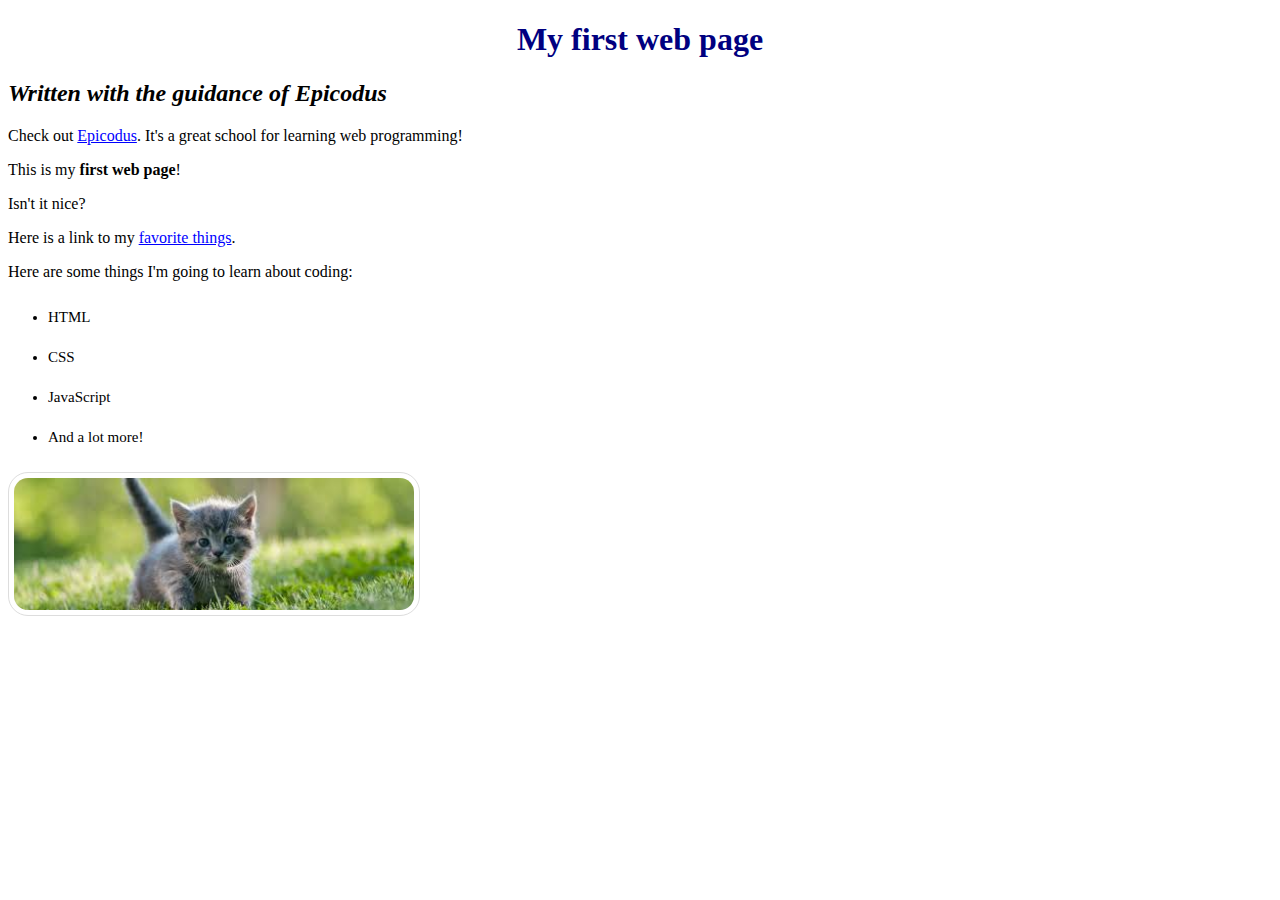
<file: my-first-webpage.html>
<!DOCTYPE html>
<html>
  <head>
    <link href="css/styles.css" rel="stylesheet" type="text/css">
    <title>Web page #1!</title>
  </head>
  <body>
    <h1>My first web page</h1>
    <h2>Written with the guidance of <em>Epicodus</em></h2>

    <p>Check out <a href="http://www.epicodus.com/">Epicodus</a>. It's a great
     school for learning web programming!</p>

    <p>This is my <strong>first web page</strong>!</p>
    <p>Isn't it nice?</p>

    <p>Here is a link to my <a href="favorite-things.html">favorite things</a>.</p>

    <p>Here are some things I'm going to learn about coding:</p>
    <ul>
      <li>HTML</li>
      <li>CSS</li>
      <li>JavaScript</li>
      <li>And a lot more!</li>
    </ul>

    <img src="img/kitten.jpg" alt="A photo of a cute kitten."/>
  </body>
</html>
</file>
<file: css/styles.css>
h1 {
  color: #000080;
  text-align: center;
}

h2 {
  font-style: italic;
  text-align: left;
}

p {
  font-weight: normal;
  font-family: Georgia, serif;
}

ul {
  font-size: 15px;
  line-height: 40px;
}

h3 {
  text-align: center;
}

h4 {
  text-align: left;
  font-weight: bold;
}

/* visited link */
a:visited {
  color: hotpink;
}

/*unvisited link */
a:link {
  color: blue;
}

img {
  border-radius: 20px;
  border: 1px solid #ddd;
  padding: 5px;
  width: 400px;
}
</file>
